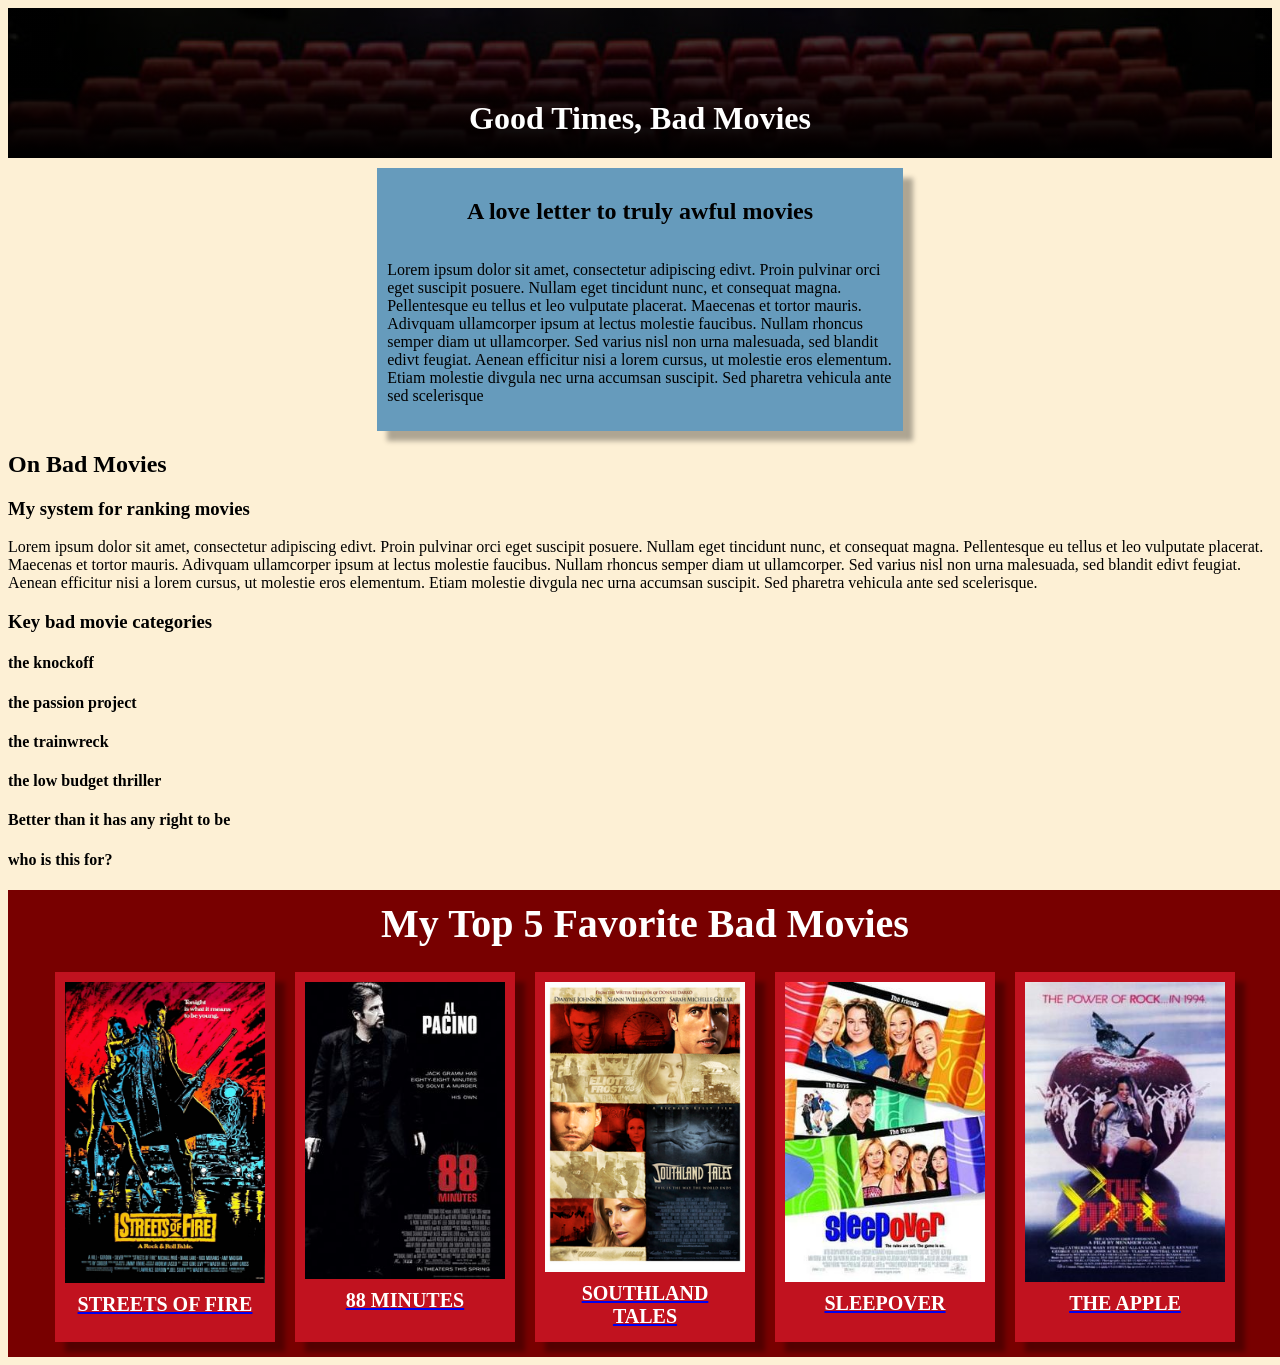
<file: index.html>
﻿<!DOCTYPE html>

<html lang="en" xmlns="http://www.w3.org/1999/xhtml">
<head>
    <meta charset="utf-8" />
    <title>Good Times with Bad Movies</title>
    <link rel="stylesheet" href="styles/styles.css">
</head>
<body>

<div class="header">
<h1>Good Times, Bad Movies</h1>
</div>

<div class="letter">
    <h2>A love letter to truly awful movies</h2>
    <p>Lorem ipsum dolor sit amet, consectetur adipiscing edivt. Proin pulvinar orci eget suscipit posuere. Nullam eget tincidunt nunc, et consequat magna. Pellentesque eu tellus et leo vulputate placerat. Maecenas et tortor mauris. Adivquam ullamcorper ipsum at lectus molestie faucibus. Nullam rhoncus semper diam ut ullamcorper. Sed varius nisl non urna malesuada, sed blandit edivt feugiat. Aenean efficitur nisi a lorem cursus, ut molestie eros elementum. Etiam molestie divgula nec urna accumsan suscipit. Sed pharetra vehicula ante sed scelerisque
    </p>
</div>


<h2>On Bad Movies</h2>
<h3>My system for ranking movies</h3>
<p>Lorem ipsum dolor sit amet, consectetur adipiscing edivt. Proin pulvinar orci eget suscipit posuere. Nullam eget tincidunt nunc, et consequat magna. Pellentesque eu tellus et leo vulputate placerat. Maecenas et tortor mauris. Adivquam ullamcorper ipsum at lectus molestie faucibus. Nullam rhoncus semper diam ut ullamcorper. Sed varius nisl non urna malesuada, sed blandit edivt feugiat. Aenean efficitur nisi a lorem cursus, ut molestie eros elementum. Etiam molestie divgula nec urna accumsan suscipit. Sed pharetra vehicula ante sed scelerisque.</p>
<h3>Key bad movie categories</h3>
<h4>the knockoff</h4>
<h4>the passion project</h4>
<h4>the trainwreck</h4>
<h4>the low budget thriller</h4>
<h4>Better than it has any right to be</h4>
<h4>who is this for?</h4>

<div class="movies"><h2 class="movieBanner">My Top 5 Favorite Bad Movies</h2></div>
<div class="movies">    
    <a href="https://www.imdb.com/title/tt0088194/">
        <div class="movie">        
            <img src = "images/streetsOfFire.jpg" class="poster">
            <h4 class="movieTitle">Streets of Fire</h4>
        </div>
    </a>

    <a href="https://en.wikipedia.org/wiki/88_Minutes">
        <div class="movie">        
            <img src = "images/88_Minutes_Poster.jpg" class="poster">
            <h4 class="movieTitle">88 Minutes</h4>
        </div>        
    </a>

    <a href = "https://en.wikipedia.org/wiki/Southland_Tales">
       <div class="movie">        
            <img src = "images/Southland_Tales.png" class="poster">
            <h4 class="movieTitle">Southland Tales</h4>
        </div>   
    </a>
        
    <a href= "https://en.wikipedia.org/wiki/Sleepover_(film)">
        <div class="movie">        
            <img src = "images/Sleepover.jpg" class="poster">
            <h4 class="movieTitle">Sleepover</h4>
        </div>   
    </a>
        
    <a href= "https://en.wikipedia.org/wiki/The_Apple_(1980_film)">
        <div class="movie">        
            <img src = "images/The-apple-poster.jpg" class="poster">
            <h4 class="movieTitle">The Apple</h4>
        </div>   
    </a>
</div>

</body>
</html>
</file>
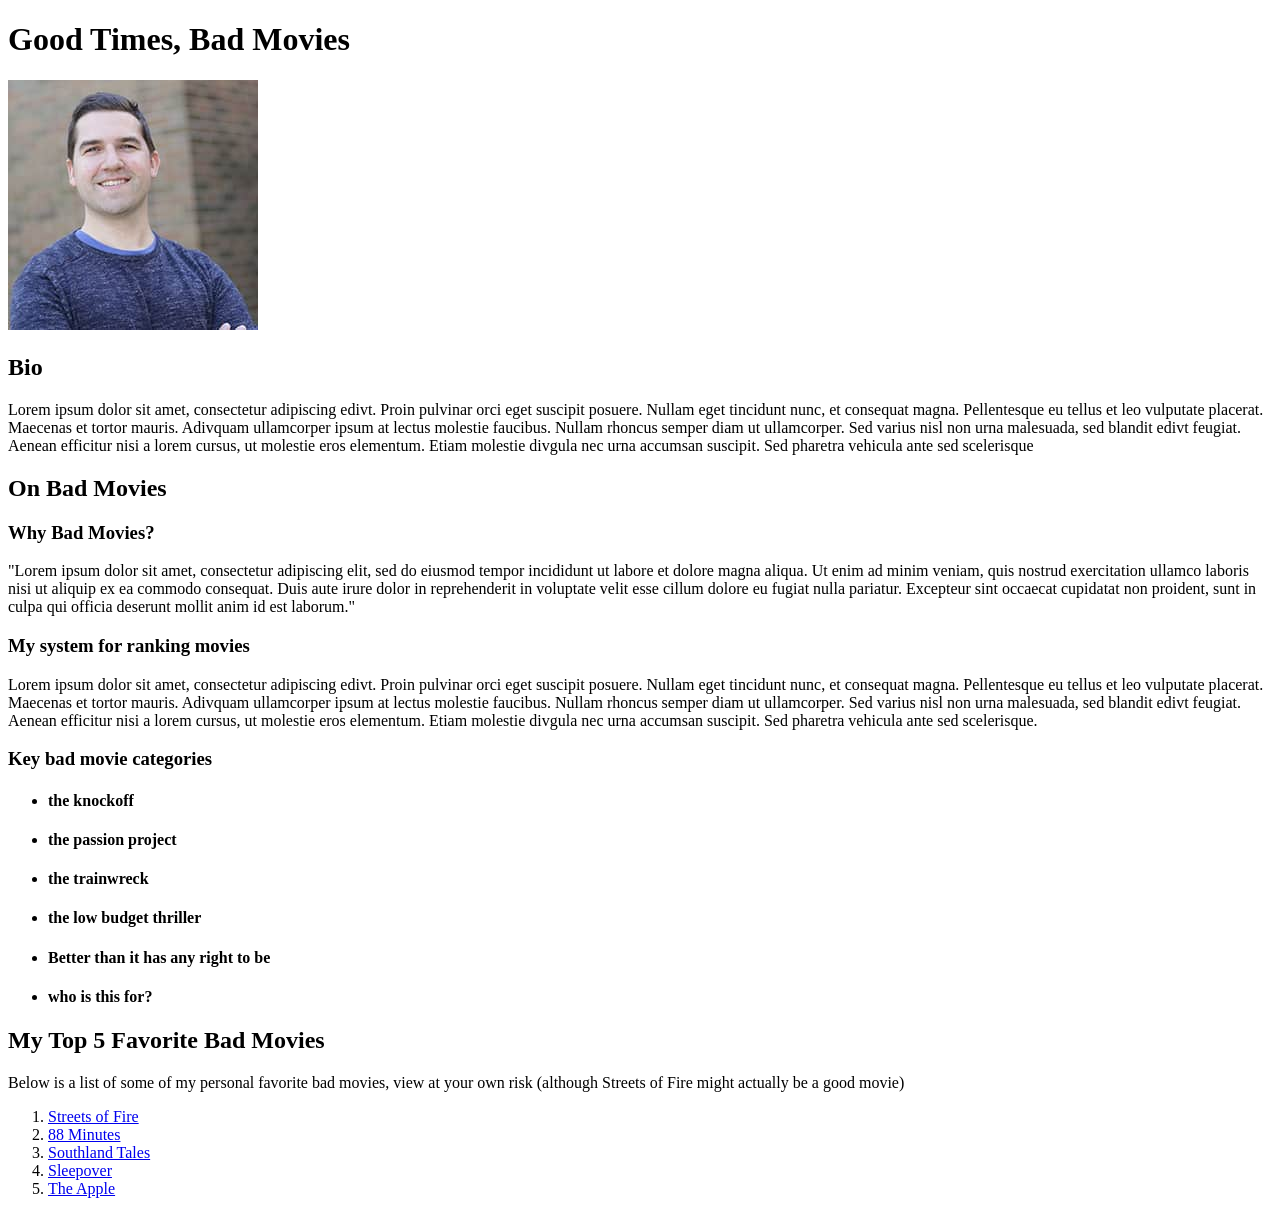
<file: demoHTML.html>
﻿<!DOCTYPE html>
<html lang="en" xmlns="http://www.w3.org/1999/xhtml">
<head>
    <meta charset="utf-8" />
    <title>Good Times with Bad Movies</title>
</head>
<body>

<h1>Good Times, Bad Movies</h1>

<img src = "images/AED.jpg" alt="Andrew" width="250">

<h2>Bio</h2>
<p>Lorem ipsum dolor sit amet, consectetur adipiscing edivt. Proin pulvinar orci eget suscipit posuere. Nullam eget tincidunt nunc, et consequat magna. Pellentesque eu tellus et leo vulputate placerat. Maecenas et tortor mauris. Adivquam ullamcorper ipsum at lectus molestie faucibus. Nullam rhoncus semper diam ut ullamcorper. Sed varius nisl non urna malesuada, sed blandit edivt feugiat. Aenean efficitur nisi a lorem cursus, ut molestie eros elementum. Etiam molestie divgula nec urna accumsan suscipit. Sed pharetra vehicula ante sed scelerisque
</p>


<h2>On Bad Movies</h2>

<h3>Why Bad Movies?</h3>
<p>"Lorem ipsum dolor sit amet, consectetur adipiscing elit, sed do eiusmod tempor incididunt ut labore et dolore magna aliqua. Ut enim ad minim veniam, quis nostrud exercitation ullamco laboris nisi ut aliquip ex ea commodo consequat. Duis aute irure dolor in reprehenderit in voluptate velit esse cillum dolore eu fugiat nulla pariatur. Excepteur sint occaecat cupidatat non proident, sunt in culpa qui officia deserunt mollit anim id est laborum."</p>

<h3>My system for ranking movies</h3>
<p>Lorem ipsum dolor sit amet, consectetur adipiscing edivt. Proin pulvinar orci eget suscipit posuere. Nullam eget tincidunt nunc, et consequat magna. Pellentesque eu tellus et leo vulputate placerat. Maecenas et tortor mauris. Adivquam ullamcorper ipsum at lectus molestie faucibus. Nullam rhoncus semper diam ut ullamcorper. Sed varius nisl non urna malesuada, sed blandit edivt feugiat. Aenean efficitur nisi a lorem cursus, ut molestie eros elementum. Etiam molestie divgula nec urna accumsan suscipit. Sed pharetra vehicula ante sed scelerisque.</p>

<h3>Key bad movie categories</h3>
<ul>
    <li><h4>the knockoff</h4></li>
    <li><h4>the passion project</h4></li>
    <li><h4>the trainwreck</h4></li>
    <li><h4>the low budget thriller</h4></li>
    <li><h4>Better than it has any right to be</h4></li>
    <li><h4>who is this for?</h4></li>
</ul>

<h2>My Top 5 Favorite Bad Movies</h2>
<p>Below is a list of some of my personal favorite bad movies, view at your own risk (although Streets of Fire might actually be a good movie)</p>
<ol>
    <li><a href="https://www.imdb.com/title/tt0088194/">Streets of Fire</a></li>
    <li><a href="https://en.wikipedia.org/wiki/88_Minutes">88 Minutes</a></li>
    <li><a href = "https://en.wikipedia.org/wiki/Southland_Tales">Southland Tales</a></li>
    <li><a href= "https://en.wikipedia.org/wiki/Sleepover_(film)">Sleepover</a></li>
    <li><a href= "https://en.wikipedia.org/wiki/The_Apple_(1980_film)">The Apple</a></li>
</ol>    

</body>
</html>
</file>
<file: styles/styles.css>
﻿:root {
	--lightBlue: #669BBC;
	--darkBlue: #003049;
	--lightRed: #C1121F;
	--darkRed: #780000;
	--taupe: #FDF0D5;
}

body {

	background-color: var(--taupe);



}
.blue{
	color: var(--lightBlue);
	font-family: "Tahoma";
}

.box {
	text-adivgn: middle;
	height: 100px;
	width: 100px;
	background-color: var(--lightRed);
	font-family: "Tahoma";
	font-size: 40px;
	color: white;
	border: 5px solid var(--darkRed);
}

.letter{
	background-color: var(--lightBlue);
	width: 40%;
	display: flex;
	flex-direction:column;
	justify-content: center;
	align-items: center;
	margin: 10px;
	margin-inline: auto;
	padding: 10px;
	box-shadow: 10px 10px 5px #00000050;
}

.movieBanner{
	color:white;
	font-size: 40px;
	margin: 5px;
}
.header{
	background-image: 
	linear-gradient(to bottom, #000000AA, #000000FF),
	url("../images/seats.jpg");
	height: 150px;
	display: flex;
	justify-content: center;
	align-items: end;
	color: white;
	font-family: "Tahoma";
}

.movies{
	display: flex;
	flex-direction:row;
	justify-content: center;
	width: 100%;
	background-color: var(--darkRed);
	font-family: "Tahoma";
	padding: 5px;
}

.movie{
	display: flex;
	flex-direction: column;
	height: 350px;
	background-color: var(--lightRed);
	margin: 10px;
	padding: 10px;
	box-shadow: 10px 10px 5px #00000050;
}

.poster{
	width: 200px;
	display: flex;
	justify-content: center;

}
.movieTitle{
	color: white;
	text-align: center;
	font-size: 20px;
	margin: 5%;
	text-transform: uppercase;
}

a .{
	text-decoration: none;
}
</file>
